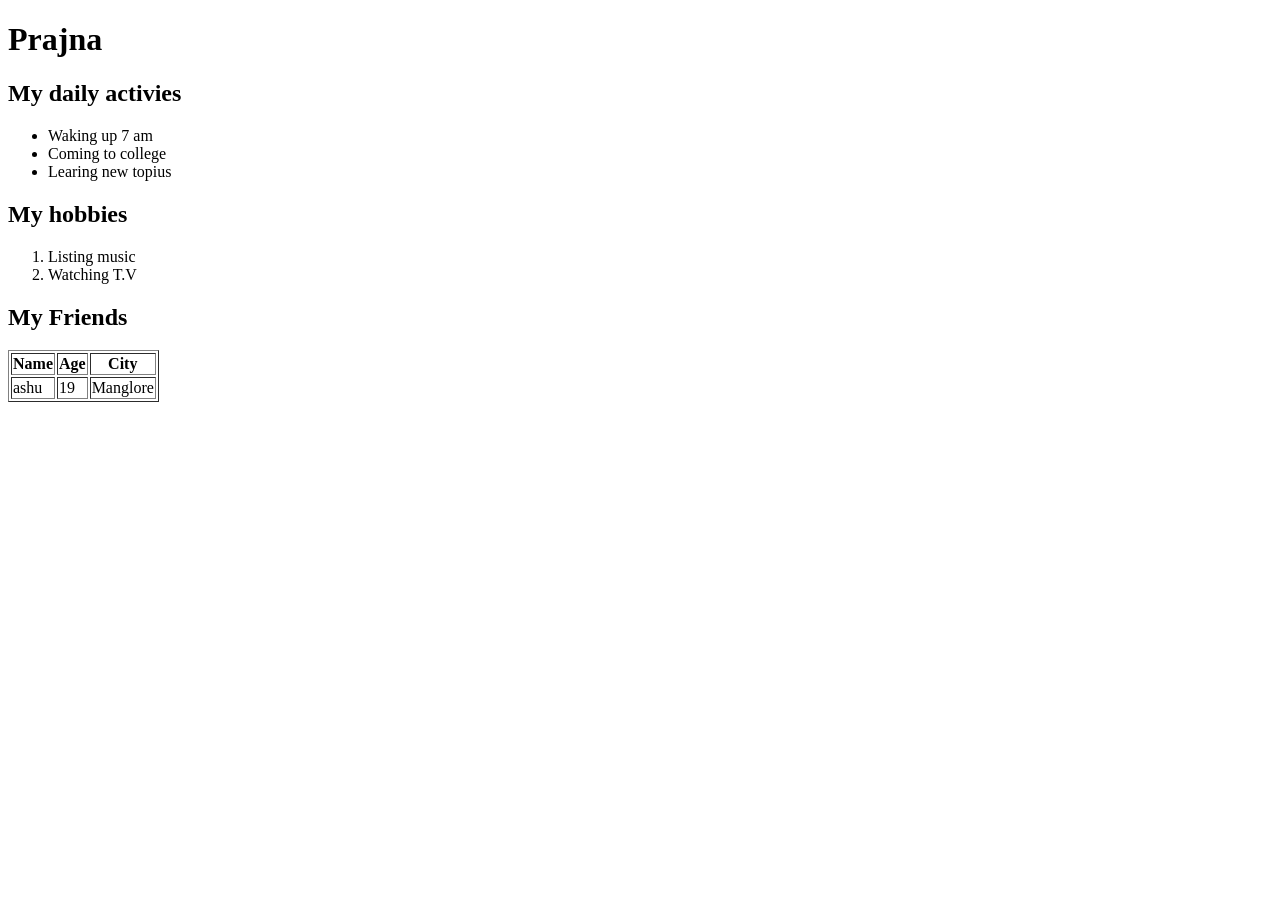
<file: frontend-practise/2.index.html>
<!DOCTYPE html>
<head>
    <body>
        <h1>Prajna</h1>
        <h2>My daily activies</h2>
        <ul>
            <li>Waking up 7 am</li>
            <li>Coming to college</li>
            <li>Learing new topius</li>
        </ul>
        <h2>My hobbies</h2>
        <ol>
            <li>Listing music</li>
            <li>Watching T.V</li>
        </ol>
        <h2>My Friends</h2>
        <table border="1">
            <tr>
                <th>Name</th>
                <th>Age</th>
                <th>City</th>
            </tr>
            <tr>
                <td>ashu</td>
                <td>19</td>
                <td>Manglore</td>
            </tr>
        </table>
    </body>
</head>
</file>
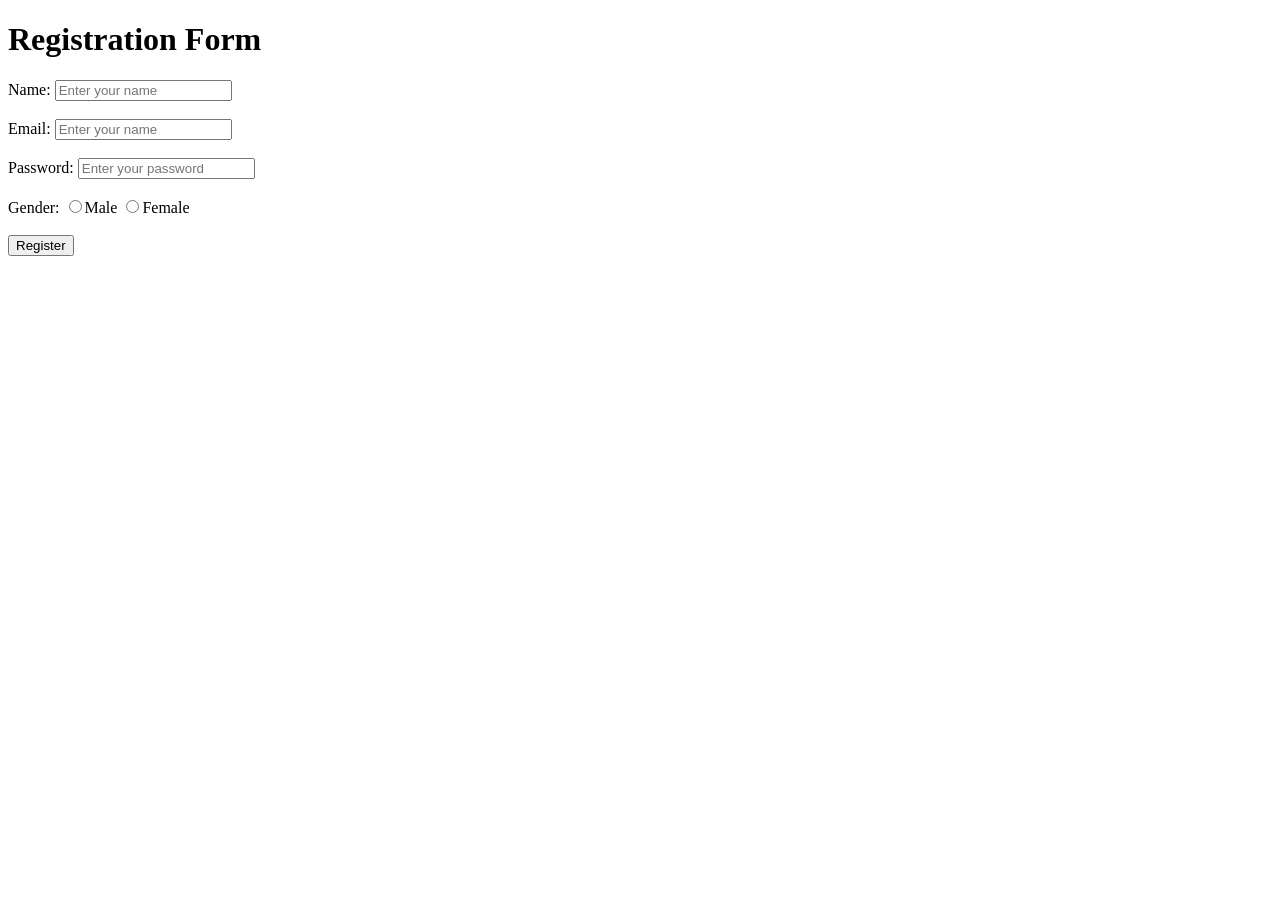
<file: frontend-practise/3index.html>
<!DOCTYPE html>
<html>
<head>
  <title>Registration Form</title>
</head>
<body>
    <h1>Registration Form</h1>
    <form>
        <label>Name:</label>
        <input type="text" placeholder="Enter your name">
        <br><br>
        <label>Email:</label>
        <input type="email" placeholder="Enter your name">
        <br><br>
        <label >Password:</label>
         <input type="password" placeholder="Enter your password">
         <br><br>
         <label>Gender:</label>
         <input type="radio" name="gender">Male
         <input type="radio" name="gender">Female
         <br><br>

         <button type="submit">Register</button>
    </form>
    
</body>
</html>
</file>
